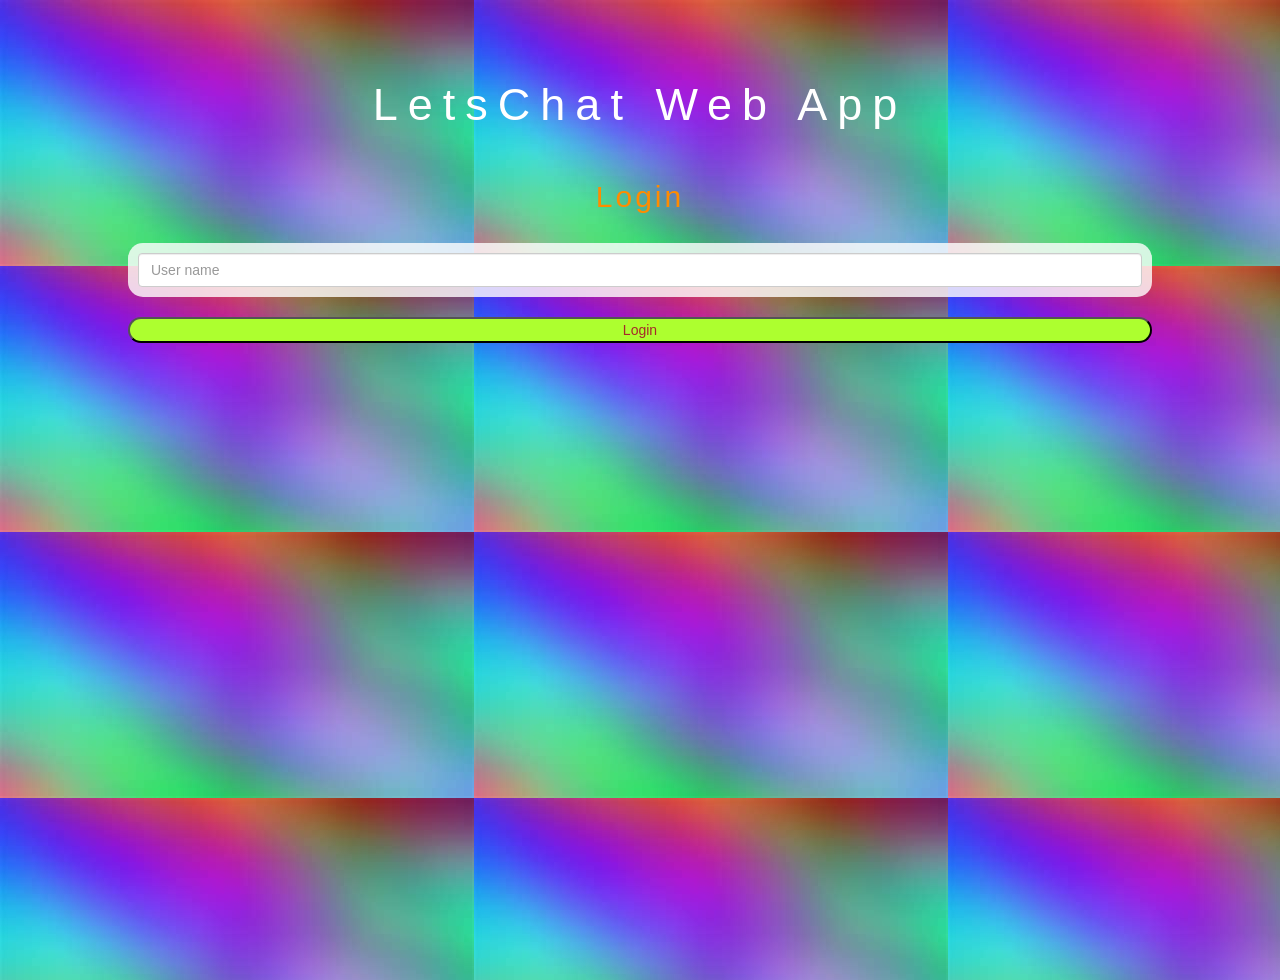
<file: index.html>
<!DOCTYPE html>
<html>

<head>
    <title>Kwitter</title>
    <link href="https://fonts.googleapis.com/css?family=Yeon+Sung&display=swap" rel="stylesheet">
    <meta name="viewport" content="width=device-width, initial-scale=1">
    <link rel="stylesheet" href="https://maxcdn.bootstrapcdn.com/bootstrap/3.4.0/css/bootstrap.min.css">
    <script src="https://ajax.googleapis.com/ajax/libs/jquery/3.4.1/jquery.min.js"></script>
    <script src="https://maxcdn.bootstrapcdn.com/bootstrap/3.4.0/js/bootstrap.min.js"></script>
    <link rel="stylesheet" type="text/css" href="style.css">
    <script src="kwitter.js"></script>

</head>

<body class="Login_page">
    <center>
        
        
        <h1 class="heading"> LetsChat Web App </h1>
        <br>
        <h2 class="Login_word"> Login </h2>
        <br>
        <div class="container"> <input type="text" id="User_name" class="form-control" placeholder="User name"></div>
        <br>
        <button id="login_button" onclick="addUser()">Login</button>
        
    </center>

</body>

</html>
</file>
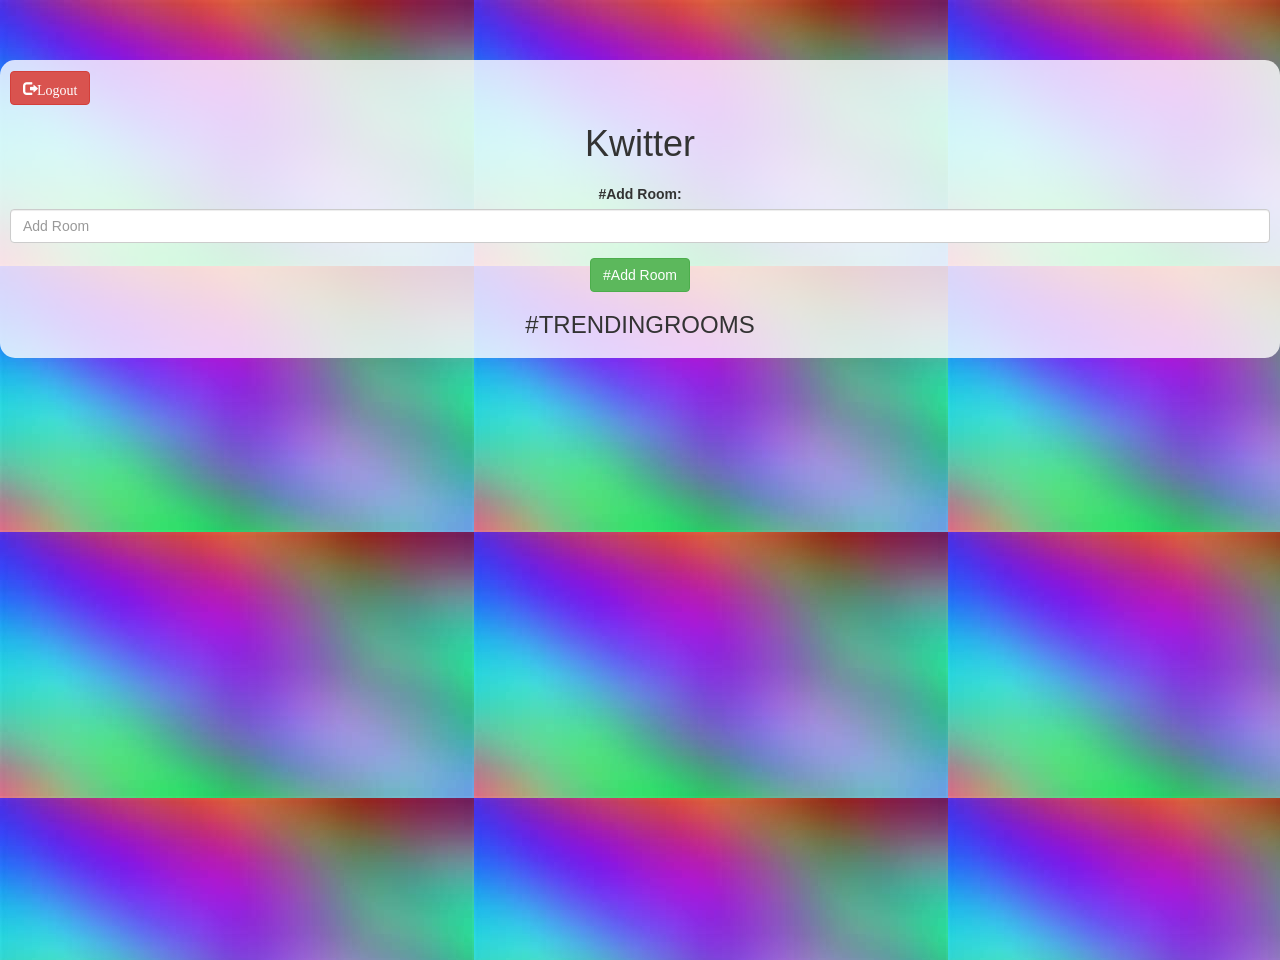
<file: kwitter_room.html>
<!DOCTYPE html>


<head>
    <title>Kwitter</title>
    <link href="https://fonts.googleapis.com/css?family=Yeon+Sung&display=swap" rel="stylesheet">
    <meta name="viewport" content="width=device-width, initial-scale=1">
    <link rel="stylesheet" href="https://maxcdn.bootstrapcdn.com/bootstrap/3.4.0/css/bootstrap.min.css">
    <script src="https://ajax.googleapis.com/ajax/libs/jquery/3.4.1/jquery.min.js"></script>
    <script src="https://maxcdn.bootstrapcdn.com/bootstrap/3.4.0/js/bootstrap.min.js"></script>
    <link rel="stylesheet" type="text/css" href="style.css">
    <script src="kwitter.js"></script>

</head>

<body>
    <div class="output">
        <button id="logout" class="glyphicon glyphicon-log-out btn btn-danger" onclick="Logout()">Logout</button>
        <center>
            <h1 class="header">
                Kwitter
            </h1>

            <h3 id="user_name" class="color_white"> </h3>
            <div class="form-group input_div_room_page">
                <label>#Add Room:</label>
                <input type="text" id="Room_name" class="form-control" placeholder="Add Room" <br>
            </div>
            <button id="AddRoom" class="btn btn-success" onclick="Add_room()">#Add Room</button>
            <h3 class="color_white">#TRENDINGROOMS</h3>
            <div id="Rooms"></div>

        </center>
    </div>
    <script src="kwitter_room.js"></script>
</body>

</html>
</file>
<file: style.css>
html, body
{
  height: 100%;
  margin: 0;
}

body
{
background-image: url("BACKGROUND1.jpg");
}

.heading
{
	color: white;font-family:-apple-system, BlinkMacSystemFont, 'Segoe UI', Roboto, Oxygen, Ubuntu, Cantarell, 'Open Sans', 'Helvetica Neue', sans-serif; font-size: 45px; letter-spacing: 10px;margin-top: 80px;
}
.Login_word{
    color: darkorange; font-family: -apple-system, BlinkMacSystemFont, 'Segoe UI', Roboto, Oxygen, Ubuntu, Cantarell, 'Open Sans', 'Helvetica Neue', sans-serif; letter-spacing: 3px;
}
.container
{
	padding: 10px; width:80%;background: rgba(255,255,255,0.8);border-radius: 15px;
}
#login_button
{
	width: 80%; border-radius: 15px; background-color: greenyellow; color: brown;
}
.output{
  padding: 10px; background-color: rgba(255,255,255,0.8); border-radius: 15px; margin-top: 60px;
}
</file>
